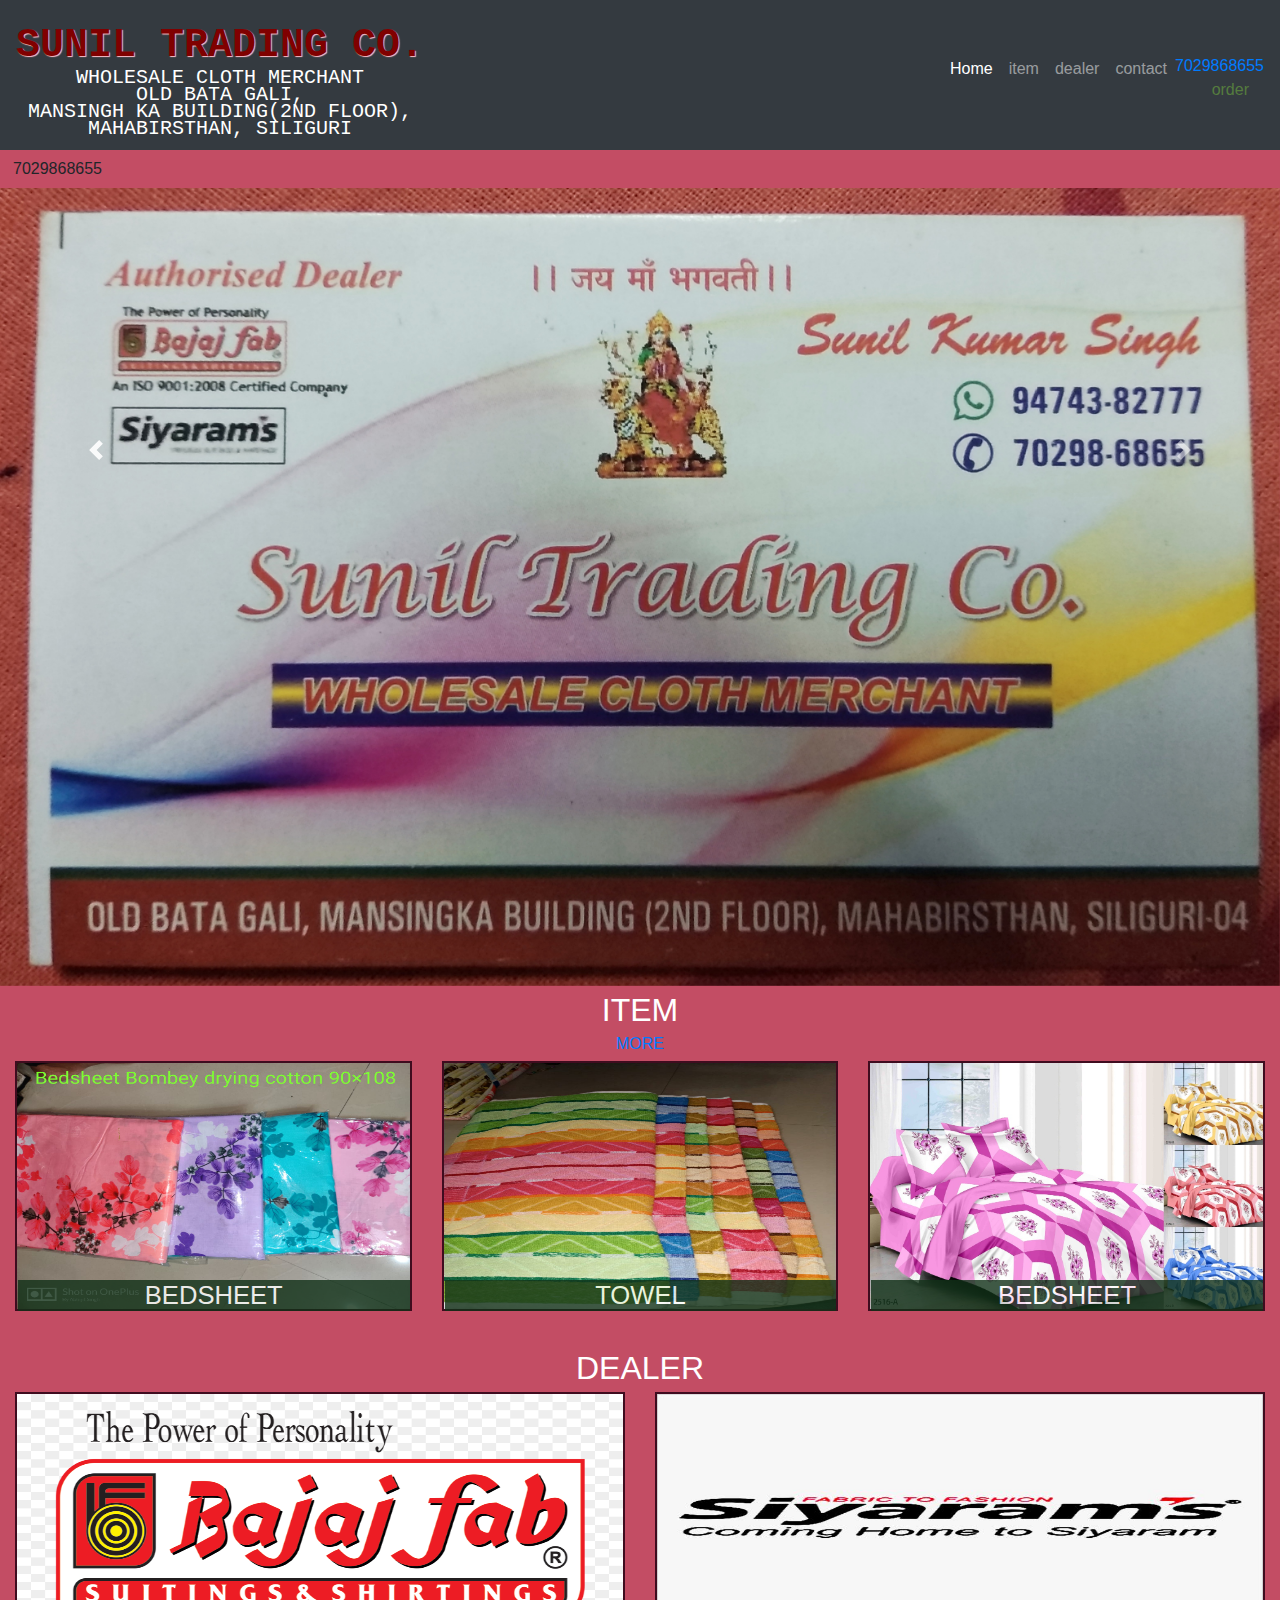
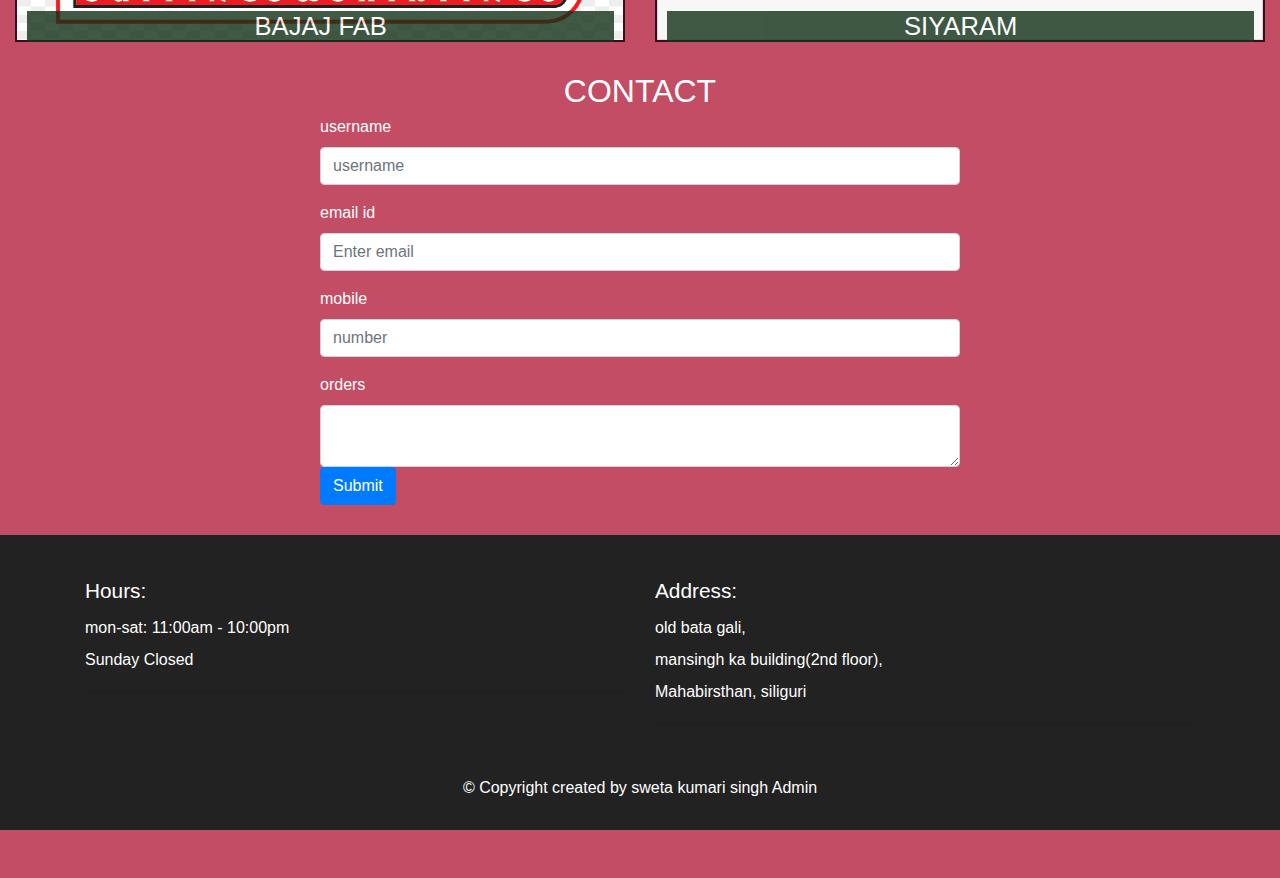
<file: site/index.html>
<!DOCTYPE html>
<html lang="en">
<head>
  <title>Sunil Trading co.</title>
  <meta charset="utf-8">
  <meta name="viewport" content="width=device-width, initial-scale=1">
  <link rel="stylesheet" href="https://maxcdn.bootstrapcdn.com/bootstrap/4.5.2/css/bootstrap.min.css">
  <link rel="stylesheet" type="text/css" href="css/styles.css">
  <link rel="stylesheet" type="text/css" href="css/style1.css">
</head>
<body class="extra">
<nav class="navbar navbar-expand-md bg-dark navbar-dark">

  <a class="navbar-brand" href="index.html">
    <p>sunil trading co.</p>
    <h2>wholesale cloth merchant<br>
      old bata gali,<br>
            mansingh ka building(2nd floor),<br>
             Mahabirsthan, siliguri
     </h2>
        </a>
  <button class="navbar-toggler" type="button" data-toggle="collapse" data-target="#collapsibleNavbar">
    <span class="navbar-toggler-icon"></span>
  </button>
  <div class="collapse navbar-collapse" id="collapsibleNavbar">
    <div class="container-fluid"></div>
     <ul class="navbar-nav ml-auto mb-2 mb-lg-0">
        <li class="nav-item">
          <a class="nav-link active" aria-current="page" href="index.html">Home</a>
        </li>
    <ul class="navbar-nav">
      <li class="nav-item">
        <a class="nav-link" href="item.html">item</a>
      </li>
      <li class="nav-item">
        <a class="nav-link" href="dealer.html">dealer</a>
         <li class="nav-item">
        <a class="nav-link" href="contact.html">contact</a>
      </li>
       <li id="phone" class="hidden-xs">
                <a href="tel:7029868655">
                  <h>7029868655</h></a><div>order</div>
              </li>   
    </ul>
  </div>  
</nav>
<div id="call-btn" class="visible-xs">
      <a class="btn" href="tel:7029868655">
        <span class="glyphicon glyphicon-earphone"></span>
        7029868655
      </a>
    </div>

 
 <div class="carousel-inner">
    <div class="carousel-item active">
      <img src="shop/cards.jpg" alt="Los Angeles" width="600" height="300">
    </div>
    <div class="carousel-item">
      <img src="dealer/bajaj.png" alt="Chicago" width="600" height="300">
    </div>
    <div class="carousel-item">
      <img src="dealer/siyaram.jpg" alt="New York" width="600" height="300">
    </div>
  </div>
  
  <!-- Left and right controls -->
  <a class="carousel-control-prev" href="#demo" data-slide="prev">
    <span class="carousel-control-prev-icon"></span>
  </a>
  <a class="carousel-control-next" href="#demo" data-slide="next">
    <span class="carousel-control-next-icon"></span>
  </a>
</div>


<section class="pu-5 pb-2">
  <div>
  <p class="text-uppercase ">item</p> 
    <a href="item.html" class="text-uppercase text-center"><h6>more</h6></a>
  </div>
  <div class="container-fluid">
        <div class="row"  id="image">
          <div class="col-lg-4 col-md-6 col-xs-12" >
            <img src="shop/1.jpg" id="a" >
            <a href="item.html"> <h1>Bedsheet</h1></a> 
           </div>

          <div class="col-lg-4 col-md-6 col-xs-12"  >
    <img src="shop/2.jpg" id="a">
     <h1>Towel</h1>  
   </div>
      <div class="col-lg-4 col-md-12 col-xs-12"  >
     <img src="shop/3.jpg" id="a">
      <h1>Bedsheet</h1>  
</div>  </div></div></section>

<section>
  <div>
    <p class="text-uppercase ">dealer</p></div>
     <div class="container-fluid">
        <div class="row"  id="image">
          <div class="col-lg-6 col-md-6 col-xs-12" >
           <a href="dealer.php"> <img src="dealer/bajaj.png" id="a" >
             <h1>Bajaj fab</h1></a> 
           </div>

          <div class="col-lg-6 col-md-6 col-xs-12"  >
    <img src="dealer/siyaram.jpg" id="a">
     <h1>Siyaram</h1>  
   </div>
        </div></div></section>

<section class="pb-5">
  <div>
    <p class="text-uppercase " id="try">contact</p></div>

    <div class="w-50 m-auto">
      <form action="userinfo.php" method="post">
        <div class="form-group">
          <label>username</label>
          <input type="text" name="user"placeholder="username"  class="form-control">
        </div>
        <div class="form-group">
          <label>email id</label>
          <input type="text" name="email" placeholder="Enter email" class="form-control">
        </div>
        <div class="form-group">
          <label>mobile</label>
          <input type="text" name="mobile" placeholder="number"  class="form-control">
        </div>
        <div class="form-group">
          <label>orders</label>
          <textarea type="text" class="form-control" placeholder="orders"  name="orders">
           </textarea>
          <div> <button type="submit" class="btn btn-primary">Submit</button></div>
        </div>
        
      </form>
    </div>

    <footer class="panel-footer">
      <div class="container">
        <div class="row">
          <section id="hours" class="col-sm-6">
            <span>Hours:</span><br>
            mon-sat: 11:00am - 10:00pm<br>
            Sunday Closed
            <hr class="visible-xs">
          </section>
          <section id="address" class="col-sm-6">
            <span>Address:</span><br>
            old bata gali,<br>
            mansingh ka building(2nd floor),<br>
             Mahabirsthan, siliguri
            
            <hr class="visible-xs">
          </section>
          
        </div>
        <div class="text-center">
          &copy; Copyright created by sweta kumari singh
          <a ui-sref="admin.auth">Admin</a></div>
      </div>
    </footer>




<script src="https://ajax.googleapis.com/ajax/libs/jquery/3.5.1/jquery.min.js"></script>
  <script src="https://cdnjs.cloudflare.com/ajax/libs/popper.js/1.16.0/umd/popper.min.js"></script>
  <script src="https://maxcdn.bootstrapcdn.com/bootstrap/4.5.2/js/bootstrap.min.js"></script>
  <script src="https://maxcdn.bootstrapcdn.com/bootstrap/4.5.2/js/bootstrap.min.js"></script>
</body>
</html>
</file>
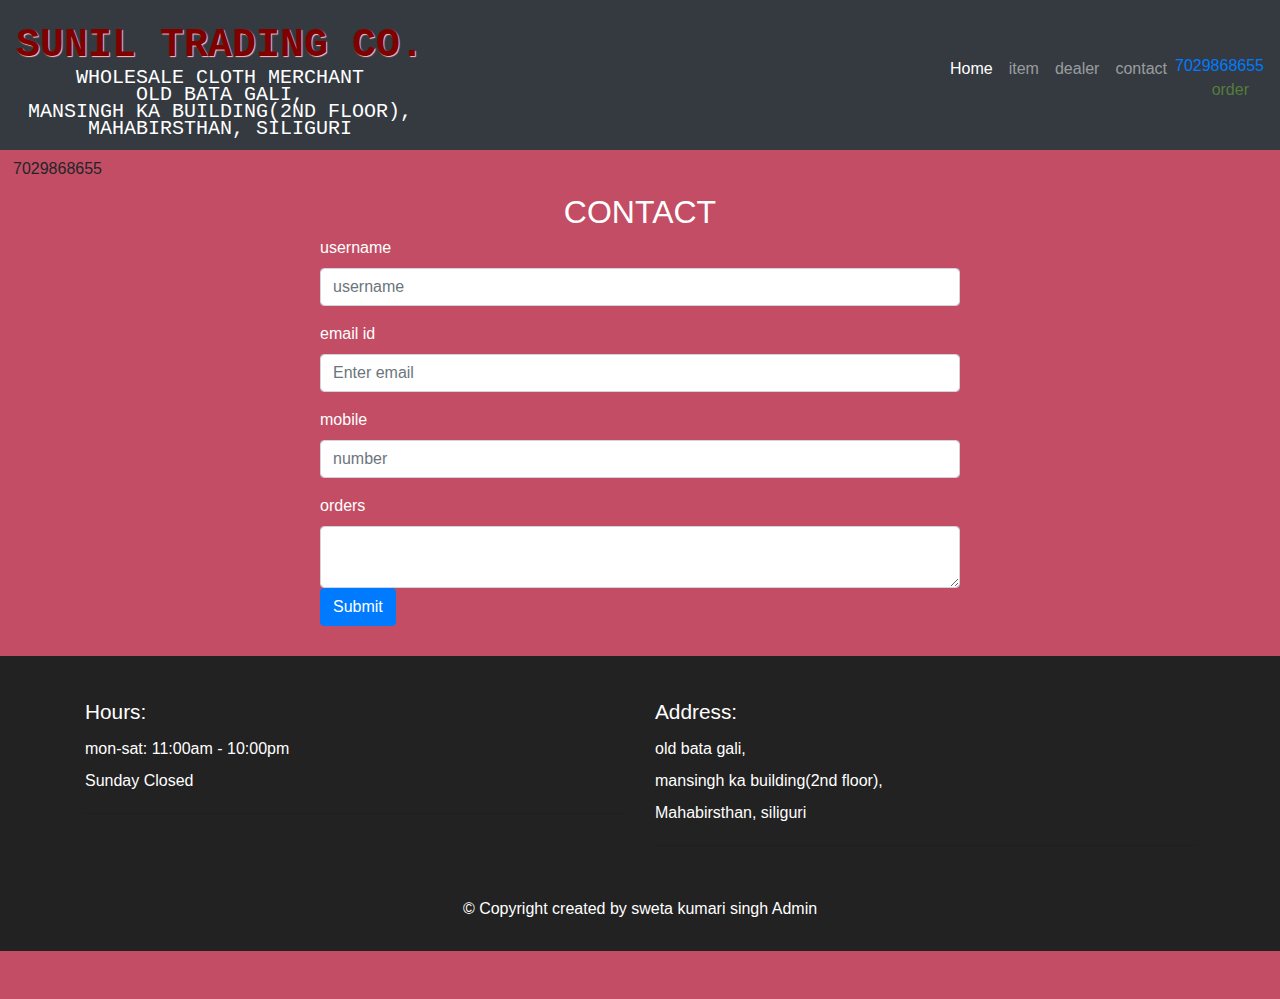
<file: site/contact.html>
<!DOCTYPE html>
<html lang="en">
<head>
  <title>Sunil Trading co.</title>
  <meta charset="utf-8">
  <meta name="viewport" content="width=device-width, initial-scale=1">
  <link rel="stylesheet" href="https://maxcdn.bootstrapcdn.com/bootstrap/4.5.2/css/bootstrap.min.css">
  <link rel="stylesheet" type="text/css" href="css/styles.css">
  <link rel="stylesheet" type="text/css" href="css/style1.css">
</head>
<body class="extra">
<nav class="navbar navbar-expand-md bg-dark navbar-dark">

  <a class="navbar-brand" href="index.html">
    <p>sunil trading co.</p>
    <h2>wholesale cloth merchant<br>
      old bata gali,<br>
            mansingh ka building(2nd floor),<br>
             Mahabirsthan, siliguri
     </h2>
        </a>
  <button class="navbar-toggler" type="button" data-toggle="collapse" data-target="#collapsibleNavbar">
    <span class="navbar-toggler-icon"></span>
  </button>
  <div class="collapse navbar-collapse" id="collapsibleNavbar">
    <div class="container-fluid"></div>
     <ul class="navbar-nav ml-auto mb-2 mb-lg-0">
        <li class="nav-item">
          <a class="nav-link active" aria-current="page" href="index.html">Home</a>
        </li>
    <ul class="navbar-nav">
      <li class="nav-item">
        <a class="nav-link" href="item.html">item</a>
      </li>
      <li class="nav-item">
        <a class="nav-link" href="dealer.html">dealer</a>
         <li class="nav-item">
        <a class="nav-link" href="contact.html">contact</a>
      </li>
       <li id="phone" class="hidden-xs">
                <a href="tel:7029868655">
                  <h>7029868655</h></a><div>order</div>
              </li>   
    </ul>
  </div>  
</nav>
<div id="call-btn" class="visible-xs">
    <a class="btn" href="tel:7029868655">
      <span class="glyphicon glyphicon-earphone"></span>
      7029868655
    </a>
  </div>
  <section class="pb-5">
    <div>
      <p class="text-uppercase " id="try">contact</p></div>
  
      <div class="w-50 m-auto">
        <form action="userinfo.php" method="post">
          <div class="form-group">
            <label>username</label>
            <input type="text" name="user"placeholder="username"  class="form-control">
          </div>
          <div class="form-group">
            <label>email id</label>
            <input type="text" name="email" placeholder="Enter email" class="form-control">
          </div>
          <div class="form-group">
            <label>mobile</label>
            <input type="text" name="mobile" placeholder="number"  class="form-control">
          </div>
          <div class="form-group">
            <label>orders</label>
            <textarea type="text" class="form-control" placeholder="orders"  name="orders">
             </textarea>
            <div> <button type="submit" class="btn btn-primary">Submit</button></div>
          </div>
          
        </form>
      </div>
  
      <footer class="panel-footer">
        <div class="container">
          <div class="row">
            <section id="hours" class="col-sm-6">
              <span>Hours:</span><br>
              mon-sat: 11:00am - 10:00pm<br>
              Sunday Closed
              <hr class="visible-xs">
            </section>
            <section id="address" class="col-sm-6">
              <span>Address:</span><br>
              old bata gali,<br>
              mansingh ka building(2nd floor),<br>
               Mahabirsthan, siliguri
              
              <hr class="visible-xs">
            </section>
            
          </div>
          <div class="text-center">
            &copy; Copyright created by sweta kumari singh
            <a ui-sref="admin.auth">Admin</a></div>
        </div>
      </footer>
  
  
  
  
  <script src="https://ajax.googleapis.com/ajax/libs/jquery/3.5.1/jquery.min.js"></script>
    <script src="https://cdnjs.cloudflare.com/ajax/libs/popper.js/1.16.0/umd/popper.min.js"></script>
    <script src="https://maxcdn.bootstrapcdn.com/bootstrap/4.5.2/js/bootstrap.min.js"></script>
    <script src="https://maxcdn.bootstrapcdn.com/bootstrap/4.5.2/js/bootstrap.min.js"></script>
  </body>
  </html>
</file>
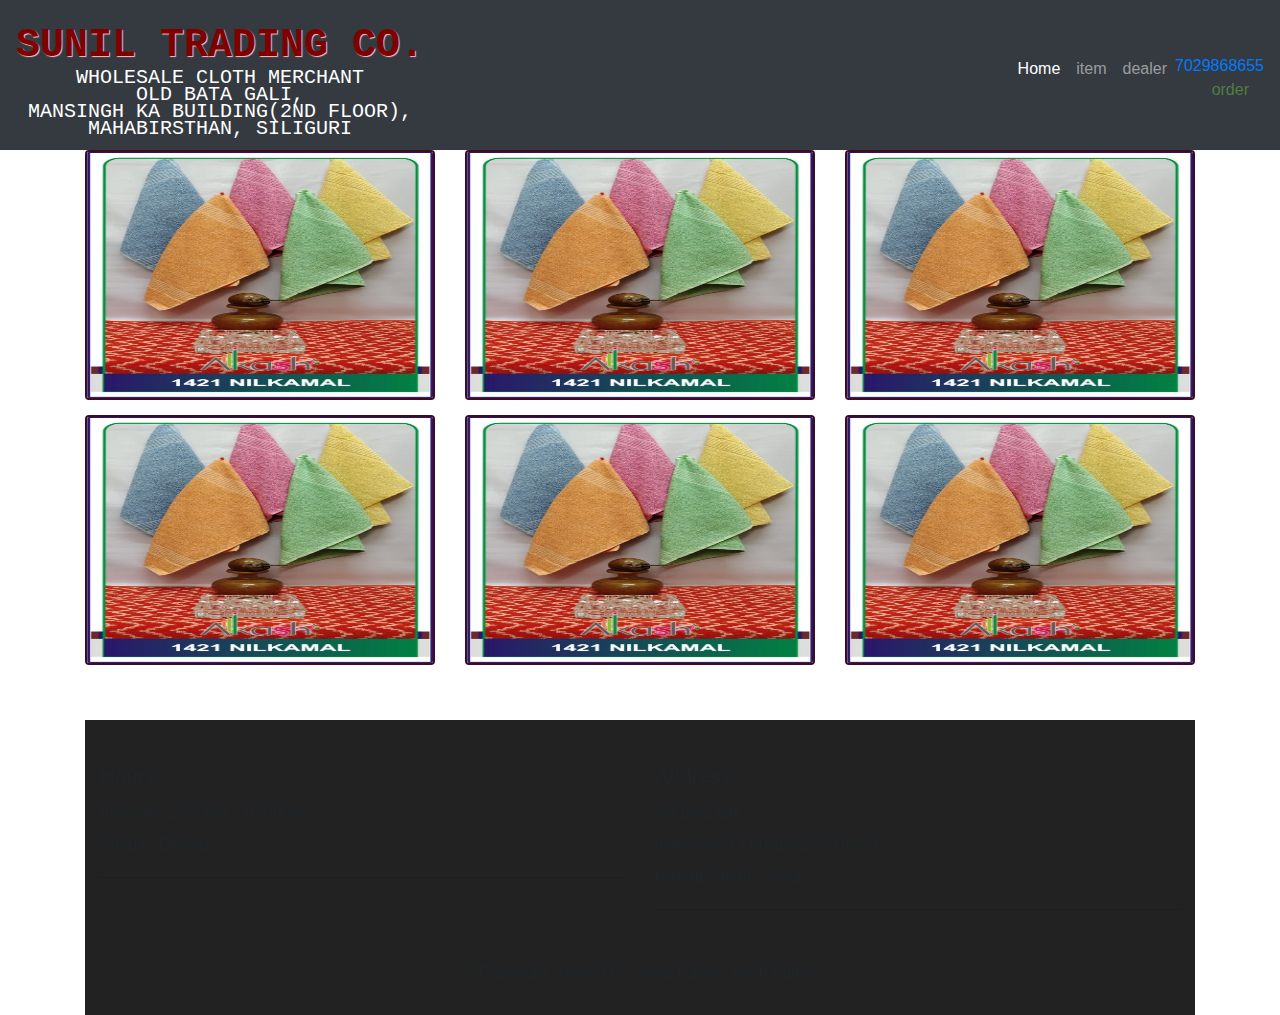
<file: site/dealer.html>
<!DOCTYPE html>
<html lang="en">
<head>
  <title>Sunil Trading co.</title>
  <meta charset="utf-8">
  <meta name="viewport" content="width=device-width, initial-scale=1">
  <link rel="stylesheet" href="https://maxcdn.bootstrapcdn.com/bootstrap/4.5.2/css/bootstrap.min.css">
  <link rel="stylesheet" type="text/css" href="css/styles.css">
  <link rel="stylesheet" type="text/css" href="css/style1.css">
</head>
<body>
<nav class="navbar navbar-expand-md bg-dark navbar-dark">

  <a class="navbar-brand" href="index.html">
    <p>sunil trading co.</p>
    <h2>wholesale cloth merchant<br>
      old bata gali,<br>
            mansingh ka building(2nd floor),<br>
             Mahabirsthan, siliguri
     </h2>
        </a>
  <button class="navbar-toggler" type="button" data-toggle="collapse" data-target="#collapsibleNavbar">
    <span class="navbar-toggler-icon"></span>
  </button>
  <div class="collapse navbar-collapse" id="collapsibleNavbar">
    <div class="container-fluid"></div>
     <ul class="navbar-nav ml-auto mb-2 mb-lg-0">
        <li class="nav-item">
          <a class="nav-link active" aria-current="page" href="index.html">Home</a>
        </li>
    <ul class="navbar-nav">
      <li class="nav-item">
        <a class="nav-link" href="item.html">item</a>
      </li>
      <li class="nav-item">
        <a class="nav-link" href="dealer.html">dealer</a>
      </li>
       <li id="phone" class="hidden-xs">
                <a href="tel:7029868655">
                  <h>7029868655</h></a><div>order</div>
              </li>   
    </ul>
  </div>  
</nav>
<div class="container">
  <div class="row"  id="image">
          <div class="col-lg-4 col-md-6 col-xs-12" >     
           <img src="shop/IMG-20201223-WA0002.jpg"  class="rounded" alt="Cinque Terre" id="a" >
           </div> 
           <div class="col-lg-4 col-md-6 col-xs-12" >     
           <img src="shop/IMG-20201223-WA0002.jpg"  class="rounded" alt="Cinque Terre" id="a" >
           </div> 
           <div class="col-lg-4 col-md-6 col-xs-12" >     
           <img src="shop/IMG-20201223-WA0002.jpg"  class="rounded" alt="Cinque Terre" id="a" >
           </div> 
           <div class="col-lg-4 col-md-6 col-xs-12" >     
           <img src="shop/IMG-20201223-WA0002.jpg"  class="rounded" alt="Cinque Terre" id="a" >
           </div> 
           <div class="col-lg-4 col-md-6 col-xs-12" >     
           <img src="shop/IMG-20201223-WA0002.jpg"  class="rounded" alt="Cinque Terre" id="a" >
           </div> 
           <div class="col-lg-4 col-md-6 col-xs-12" >     
           <img src="shop/IMG-20201223-WA0002.jpg"  class="rounded" alt="Cinque Terre" id="a" >
           </div> 

</div>




<footer class="panel-footer">
      <div class="container">
        <div class="row">
          <section id="hours" class="col-sm-6">
            <span>Hours:</span><br>
            mon-sat: 11:00am - 10:00pm<br>
            Sunday Closed
            <hr class="visible-xs">
          </section>
          <section id="address" class="col-sm-6">
            <span>Address:</span><br>
            old bata gali,<br>
            mansingh ka building(2nd floor),<br>
             Mahabirsthan, siliguri
            
            <hr class="visible-xs">
          </section>
          
        </div>
        <div class="text-center">
          &copy; Copyright created by sweta kumari singh
          <a ui-sref="admin.auth">Admin</a></div>
      </div>
    </footer>




<script src="https://ajax.googleapis.com/ajax/libs/jquery/3.5.1/jquery.min.js"></script>
  <script src="https://cdnjs.cloudflare.com/ajax/libs/popper.js/1.16.0/umd/popper.min.js"></script>
  <script src="https://maxcdn.bootstrapcdn.com/bootstrap/4.5.2/js/bootstrap.min.js"></script>
  <script src="https://maxcdn.bootstrapcdn.com/bootstrap/4.5.2/js/bootstrap.min.js"></script>
</body>
</html>
</file>
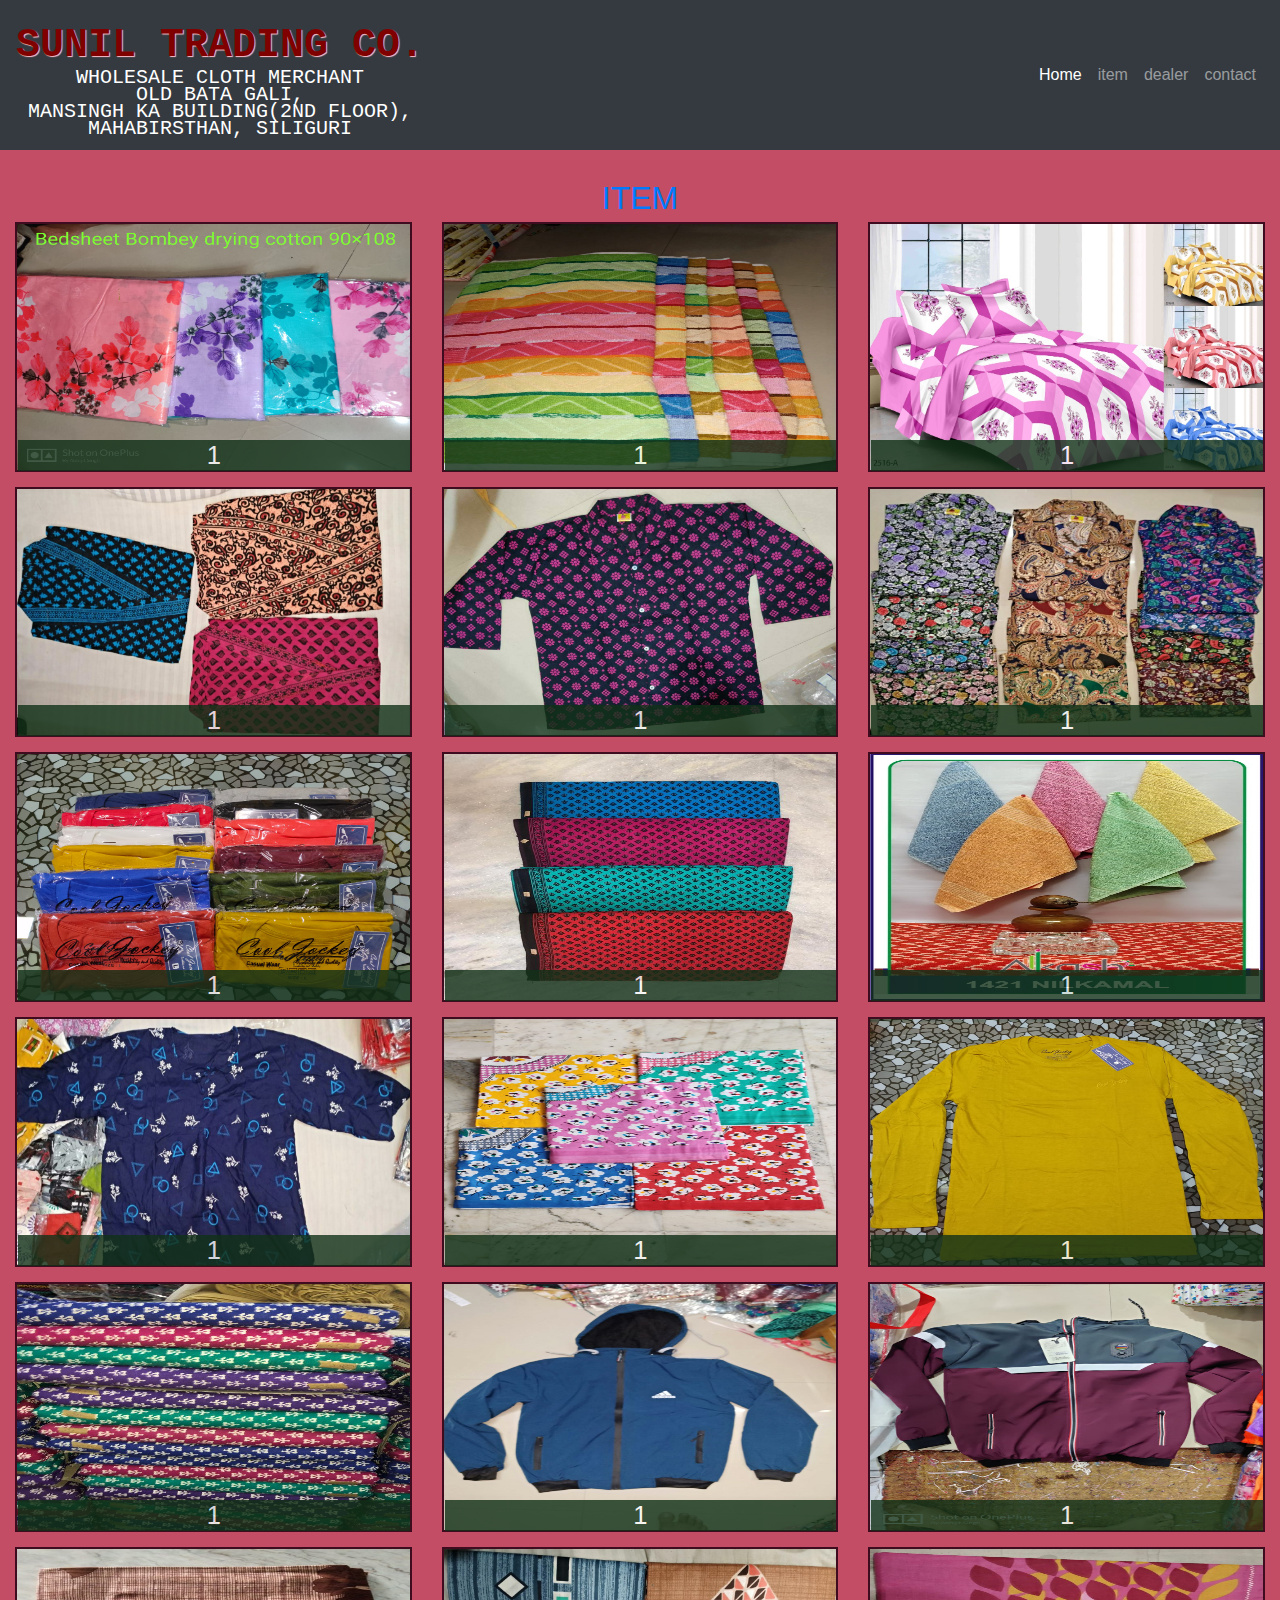
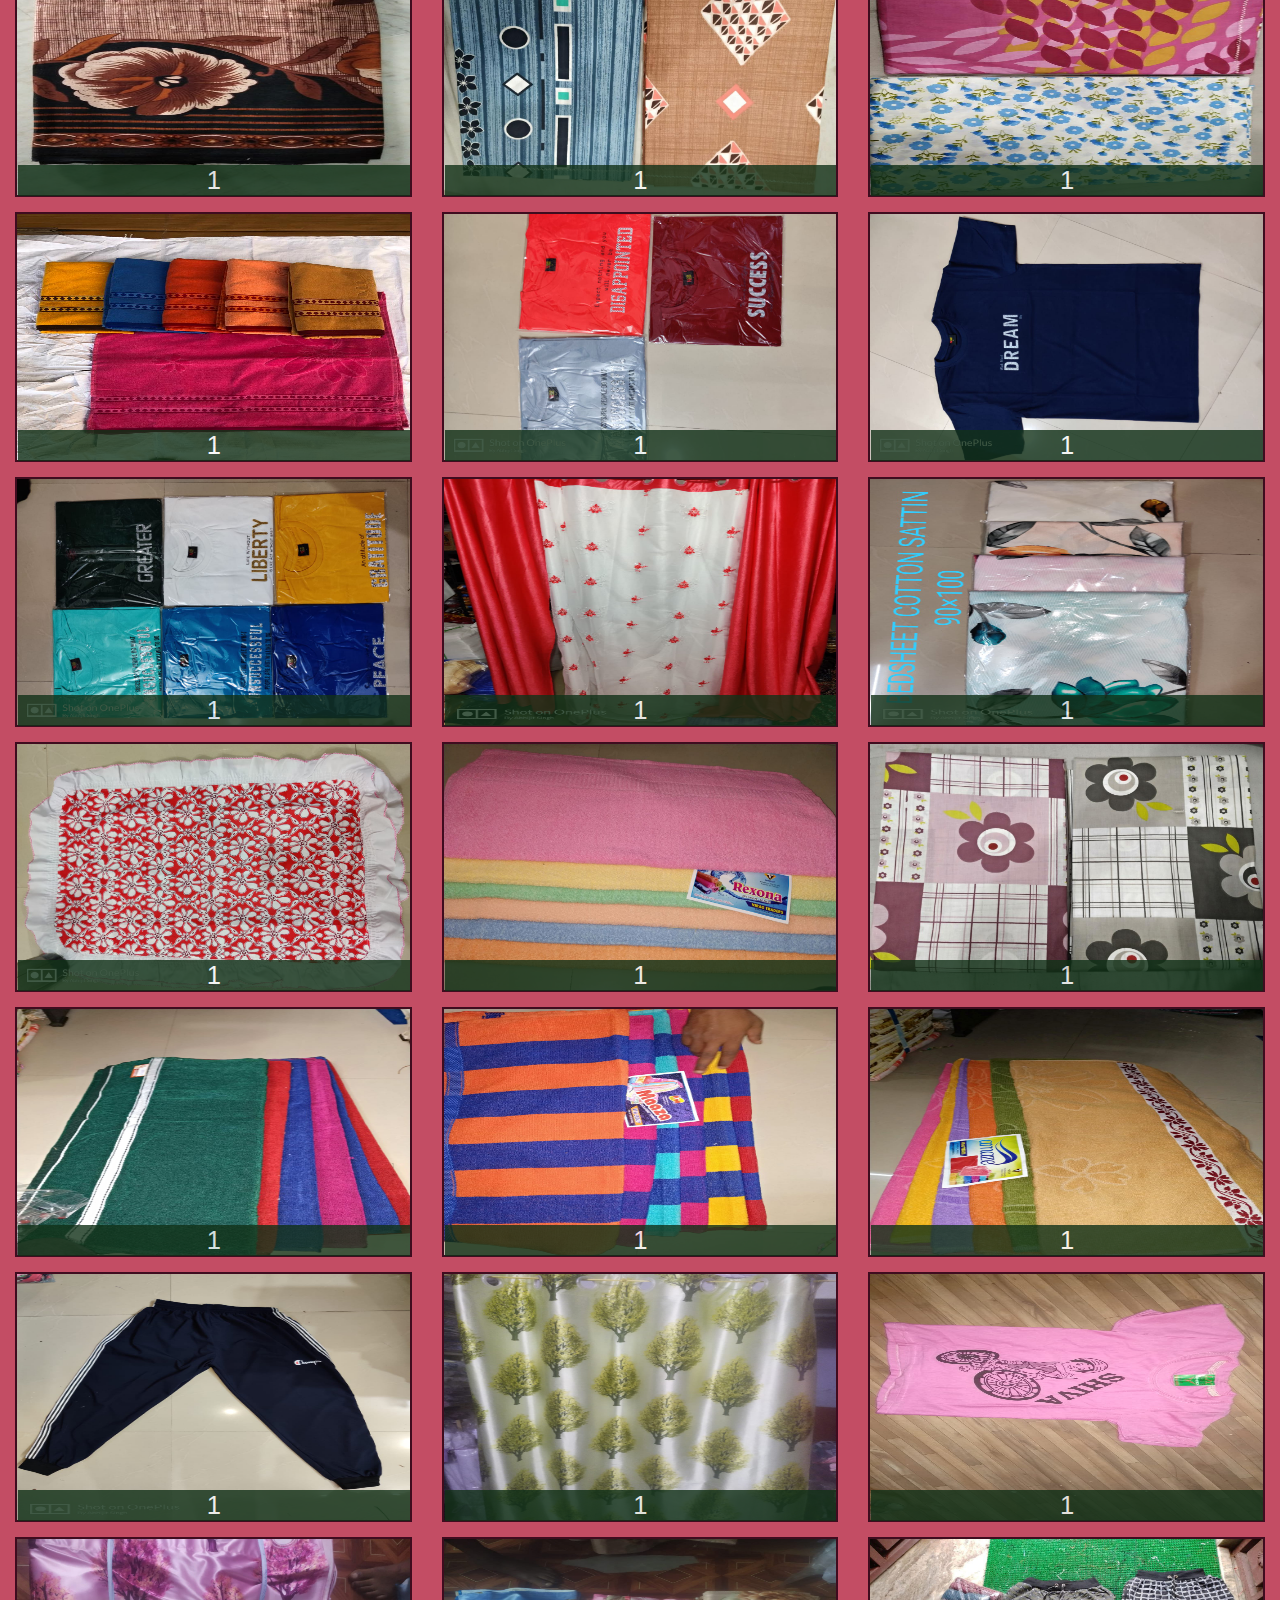
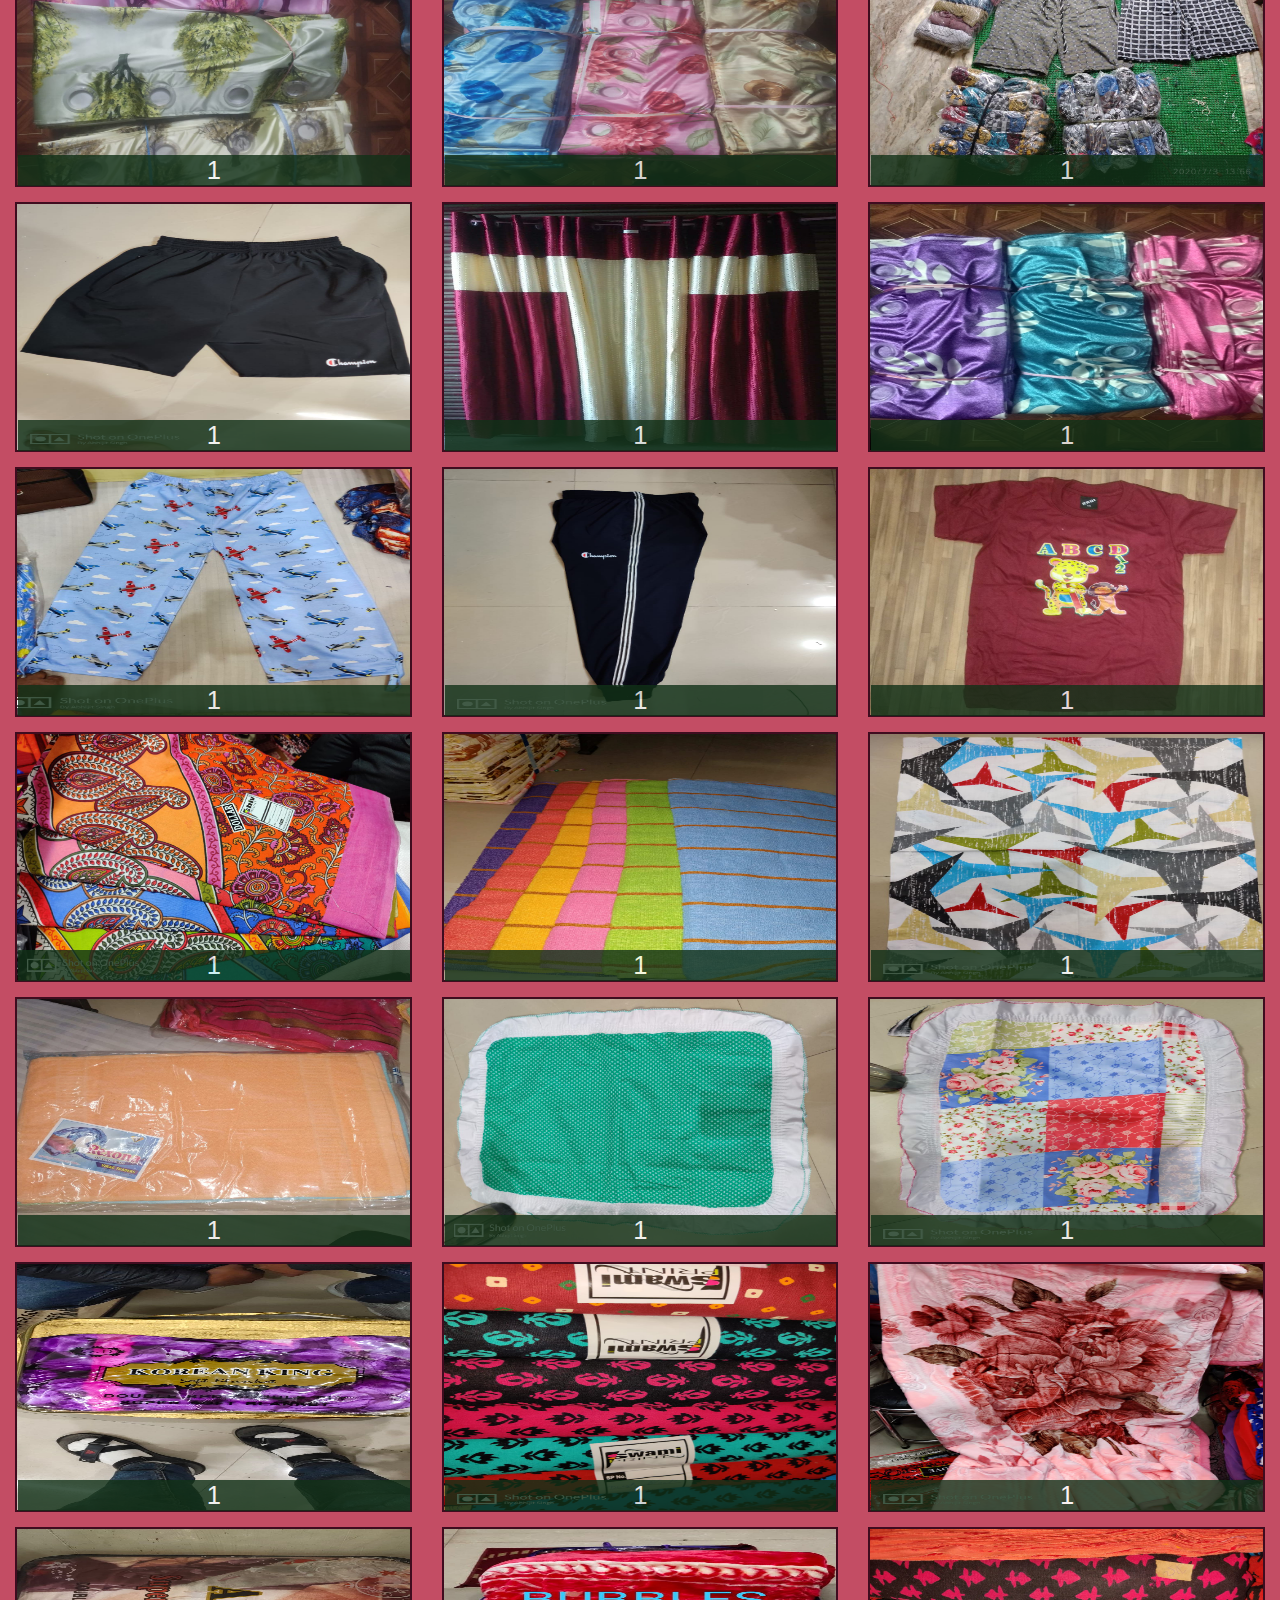
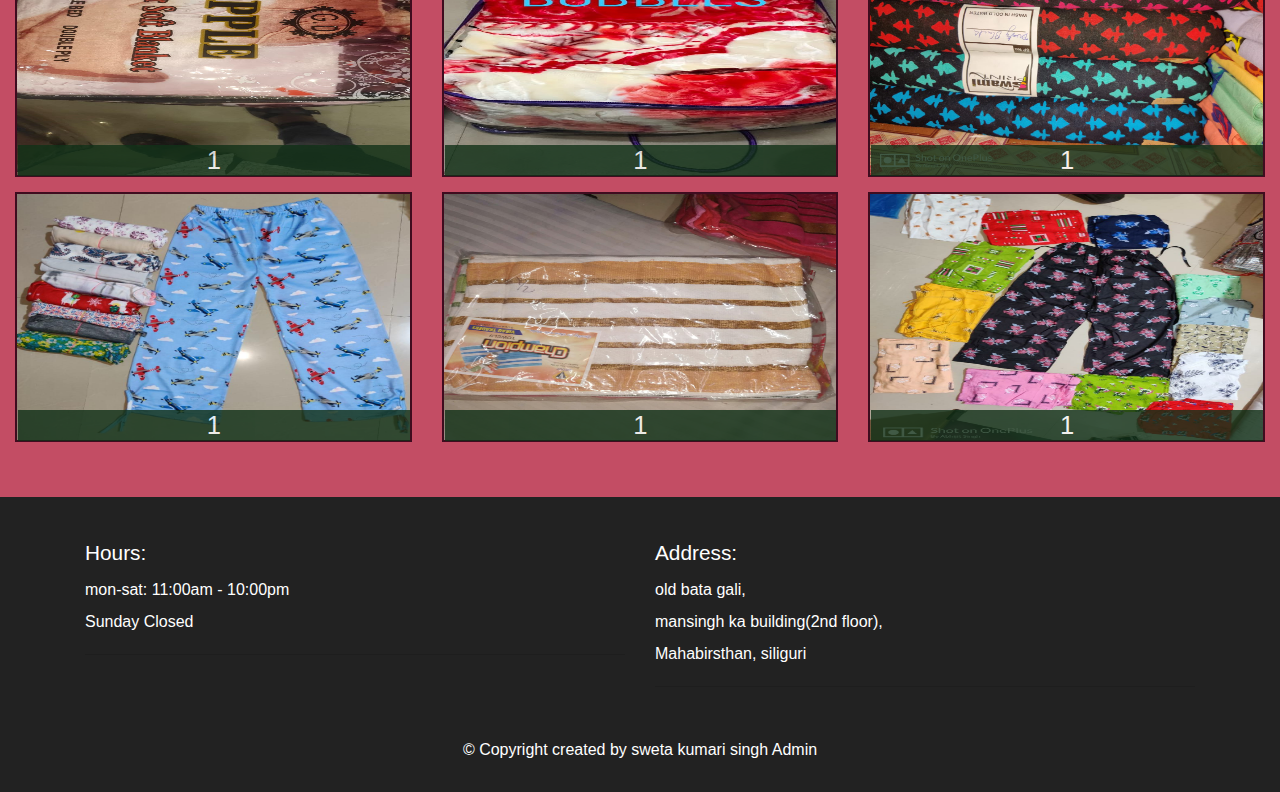
<file: site/item.html>
<!DOCTYPE html>
<html lang="en">
<head>
  <title>Bootstrap Example</title>
  <meta charset="utf-8">
  <meta name="viewport" content="width=device-width, initial-scale=1">
  <link rel="stylesheet" href="https://maxcdn.bootstrapcdn.com/bootstrap/4.5.2/css/bootstrap.min.css">
  <link rel="stylesheet" type="text/css" href="css/styles.css">
  <link rel="stylesheet" type="text/css" href="css/style1.css">

</head>
<body class="extra">
<nav class="navbar navbar-expand-md bg-dark navbar-dark">
 <a class="navbar-brand" href="index.html">
    <p>sunil trading co.</p>
    <h2>wholesale cloth merchant<br>
      old bata gali,<br>
            mansingh ka building(2nd floor),<br>
             Mahabirsthan, siliguri
     </h2>
        </a>
  <button class="navbar-toggler" type="button" data-toggle="collapse" data-target="#collapsibleNavbar">
    <span class="navbar-toggler-icon"></span>
  </button>
  <div class="collapse navbar-collapse" id="collapsibleNavbar">
     <ul class="navbar-nav ml-auto mb-2 mb-lg-0">
        <li class="nav-item">
          <a class="nav-link active" aria-current="page" href="index.html">Home</a>
        </li>
    <ul class="navbar-nav">
      <li class="nav-item">
        <a class="nav-link" href="item.html">item</a>
      </li>
      <li class="nav-item">
        <a class="nav-link" href="dealer.html">dealer</a>
      </li>
      <li class="nav-item">
        <a class="nav-link" href="contact.html">contact</a>
      </li>    
    </ul>
  </div>  
</nav>
<br>
 <section >
  <div>
   <a href="item.php"><p class="text-uppercase">item</p></a>
  </div>
  <div class="container-fluid">
        <div class="row"  id="image">
          <div class="col-lg-4 col-md-6 col-xs-12" >
             <img src="shop/1.jpg" id="a" >
             <h1>1</h1>  
           </div>
                  <div class="col-lg-4 col-md-6 col-xs-12" >
             <img src="shop/2.jpg" id="a" >
             <h1>1</h1>  
           </div>
                     <div class="col-lg-4 col-md-6 col-xs-12" >
             <img src="shop/3.jpg" id="a" >
             <h1>1</h1>  
           </div>
                     <div class="col-lg-4 col-md-6 col-xs-12" >
             <img src="shop/4.jpg" id="a" >
             <h1>1</h1>  
           </div>
                     <div class="col-lg-4 col-md-6 col-xs-12" >
             <img src="shop/5.jpg" id="a" >
             <h1>1</h1>  
           </div>
                     <div class="col-lg-4 col-md-6 col-xs-12" >
             <img src="shop/6.jpg" id="a" >
             <h1>1</h1>  
           </div>
                     <div class="col-lg-4 col-md-6 col-xs-12" >
             <img src="shop/7.jpg" id="a" >
             <h1>1</h1>  
           </div>
                     <div class="col-lg-4 col-md-6 col-xs-12" >
             <img src="shop/8.jpg" id="a" >
             <h1>1</h1>  
           </div>
                     <div class="col-lg-4 col-md-6 col-xs-12" >
             <img src="shop/9.jpg" id="a" >
             <h1>1</h1>  
           </div>
                     <div class="col-lg-4 col-md-6 col-xs-12" >
             <img src="shop/10.jpg" id="a" >
             <h1>1</h1>  
           </div>
                     <div class="col-lg-4 col-md-6 col-xs-12" >
             <img src="shop/11.jpg" id="a" >
             <h1>1</h1>  
           </div>
                     <div class="col-lg-4 col-md-6 col-xs-12" >
             <img src="shop/12.jpg" id="a" >
             <h1>1</h1>  
           </div>
                     <div class="col-lg-4 col-md-6 col-xs-12" >
             <img src="shop/13.jpg" id="a" >
             <h1>1</h1>  
           </div>
                     <div class="col-lg-4 col-md-6 col-xs-12" >
             <img src="shop/14.jpg" id="a" >
             <h1>1</h1>  
           </div>
                     <div class="col-lg-4 col-md-6 col-xs-12" >
             <img src="shop/15.jpg" id="a" >
             <h1>1</h1>  
           </div>
                     <div class="col-lg-4 col-md-6 col-xs-12" >
             <img src="shop/16.jpg" id="a" >
             <h1>1</h1>  
           </div>
                     <div class="col-lg-4 col-md-6 col-xs-12" >
             <img src="shop/17.jpg" id="a" >
             <h1>1</h1>  
           </div>
                     <div class="col-lg-4 col-md-6 col-xs-12" >
             <img src="shop/18.jpg" id="a" >
             <h1>1</h1>  
           </div>
                     <div class="col-lg-4 col-md-6 col-xs-12" >
             <img src="shop/19.jpg" id="a" >
             <h1>1</h1>  
           </div>
                     <div class="col-lg-4 col-md-6 col-xs-12" >
             <img src="shop/20.jpg" id="a" >
             <h1>1</h1>  
           </div>
                     <div class="col-lg-4 col-md-6 col-xs-12" >
             <img src="shop/21.jpg" id="a" >
             <h1>1</h1>  
           </div>
                     <div class="col-lg-4 col-md-6 col-xs-12" >
             <img src="shop/22.jpg" id="a" >
             <h1>1</h1>  
           </div>
                     <div class="col-lg-4 col-md-6 col-xs-12" >
             <img src="shop/23.jpg" id="a" >
             <h1>1</h1>  
           </div>
                     <div class="col-lg-4 col-md-6 col-xs-12" >
             <img src="shop/24.jpg" id="a" >
             <h1>1</h1>  
           </div>
                     <div class="col-lg-4 col-md-6 col-xs-12" >
             <img src="shop/25.jpg" id="a" >
             <h1>1</h1>  
           </div>
                     <div class="col-lg-4 col-md-6 col-xs-12" >
             <img src="shop/26.jpg" id="a" >
             <h1>1</h1>  
           </div>
                     <div class="col-lg-4 col-md-6 col-xs-12" >
             <img src="shop/27.jpg" id="a" >
             <h1>1</h1>  
           </div>
                     <div class="col-lg-4 col-md-6 col-xs-12" >
             <img src="shop/28.jpg" id="a" >
             <h1>1</h1>  
           </div>
                     <div class="col-lg-4 col-md-6 col-xs-12" >
             <img src="shop/29.jpg" id="a" >
             <h1>1</h1>  
           </div>
                     <div class="col-lg-4 col-md-6 col-xs-12" >
             <img src="shop/30.jpg" id="a" >
             <h1>1</h1>  
           </div>
                     <div class="col-lg-4 col-md-6 col-xs-12" >
             <img src="shop/31.jpg" id="a" >
             <h1>1</h1>  
           </div>
                     <div class="col-lg-4 col-md-6 col-xs-12" >
             <img src="shop/32.jpg" id="a" >
             <h1>1</h1>  
           </div>
                     <div class="col-lg-4 col-md-6 col-xs-12" >
             <img src="shop/33.jpg" id="a" >
             <h1>1</h1>  
           </div>
                     <div class="col-lg-4 col-md-6 col-xs-12" >
             <img src="shop/34.jpg" id="a" >
             <h1>1</h1>  
           </div>
                     <div class="col-lg-4 col-md-6 col-xs-12" >
             <img src="shop/35.jpg" id="a" >
             <h1>1</h1>  
           </div>
                     <div class="col-lg-4 col-md-6 col-xs-12" >
             <img src="shop/36.jpg" id="a" >
             <h1>1</h1>  
           </div>
                     <div class="col-lg-4 col-md-6 col-xs-12" >
             <img src="shop/37.jpg" id="a" >
             <h1>1</h1>  
           </div>
                     <div class="col-lg-4 col-md-6 col-xs-12" >
             <img src="shop/38.jpg" id="a" >
             <h1>1</h1>  
           </div>
                     <div class="col-lg-4 col-md-6 col-xs-12" >
             <img src="shop/39.jpg" id="a" >
             <h1>1</h1>  
           </div>
                     <div class="col-lg-4 col-md-6 col-xs-12" >
             <img src="shop/40.jpg" id="a" >
             <h1>1</h1>  
           </div>
                     <div class="col-lg-4 col-md-6 col-xs-12" >
             <img src="shop/41.jpg" id="a" >
             <h1>1</h1>  
           </div>
                     <div class="col-lg-4 col-md-6 col-xs-12" >
             <img src="shop/42.jpg" id="a" >
             <h1>1</h1>  
           </div>
                     <div class="col-lg-4 col-md-6 col-xs-12" >
             <img src="shop/43.jpg" id="a" >
             <h1>1</h1>  
           </div>
                     <div class="col-lg-4 col-md-6 col-xs-12" >
             <img src="shop/44.jpg" id="a" >
             <h1>1</h1>  
           </div>
                     <div class="col-lg-4 col-md-6 col-xs-12" >
             <img src="shop/45.jpg" id="a" >
             <h1>1</h1>  
           </div>
                     <div class="col-lg-4 col-md-6 col-xs-12" >
             <img src="shop/46.jpg" id="a" >
             <h1>1</h1>  
           </div>
                     <div class="col-lg-4 col-md-6 col-xs-12" >
             <img src="shop/47.jpg" id="a" >
             <h1>1</h1>  
           </div>
                     <div class="col-lg-4 col-md-6 col-xs-12" >
             <img src="shop/48.jpg" id="a" >
             <h1>1</h1>  
           </div>
                     <div class="col-lg-4 col-md-6 col-xs-12" >
             <img src="shop/49.jpg" id="a" >
             <h1>1</h1>  
           </div>
                     <div class="col-lg-4 col-md-6 col-xs-12" >
             <img src="shop/50.jpg" id="a" >
             <h1>1</h1>  
           </div>
                     <div class="col-lg-4 col-md-6 col-xs-12" >
             <img src="shop/51.jpg" id="a" >
             <h1>1</h1>  
           </div>
                     <div class="col-lg-4 col-md-6 col-xs-12" >
             <img src="shop/52.jpg" id="a" >
             <h1>1</h1>  
           </div>
                     <div class="col-lg-4 col-md-6 col-xs-12" >
             <img src="shop/53.jpg" id="a" >
             <h1>1</h1>  
           </div>
                     <div class="col-lg-4 col-md-6 col-xs-12" >
             <img src="shop/54.jpg" id="a" >
             <h1>1</h1>  
           </div>
                     <div class="col-lg-4 col-md-6 col-xs-12" >
             <img src="shop/55.jpg" id="a" >
             <h1>1</h1>  
           </div>
            <div class="col-lg-4 col-md-6 col-xs-12" >
             <img src="shop/56.jpg" id="a" >
             <h1>1</h1>  
           </div>
            <div class="col-lg-4 col-md-6 col-xs-12" >
             <img src="shop/57.jpg" id="a" >
             <h1>1</h1>  
           </div>
         
    </div></div></section> 
     

     <footer class="panel-footer">
      <div class="container">
        <div class="row">
          <section id="hours" class="col-sm-6">
            <span>Hours:</span><br>
            mon-sat: 11:00am - 10:00pm<br>
            Sunday Closed
            <hr class="visible-xs">
          </section>
          <section id="address" class="col-sm-6">
            <span>Address:</span><br>
            old bata gali,<br>
            mansingh ka building(2nd floor),<br>
             Mahabirsthan, siliguri
            
            <hr class="visible-xs">
          </section>
          
        </div>
        <div class="text-center">
          &copy; Copyright created by sweta kumari singh
          <a ui-sref="admin.auth">Admin</a></div>
      </div>
    </footer>
<script src="https://ajax.googleapis.com/ajax/libs/jquery/3.5.1/jquery.min.js"></script>
  <script src="https://cdnjs.cloudflare.com/ajax/libs/popper.js/1.16.0/umd/popper.min.js"></script>
  <script src="https://maxcdn.bootstrapcdn.com/bootstrap/4.5.2/js/bootstrap.min.js"></script>
</body>
</html>
</file>
<file: site/css/styles.css>
/** HEADER **/
#header-nav {
  background-color: #f6b319;
  border-radius: 0;
  border: 0;
}

#logo-img {
  background: url('shop/IMG-20201223-WA0005.jpg') no-repeat;
  width: 150px;
  height: 150px;
  margin: 10px 15px 10px 0;
}

.navbar-brand {
  padding-top: 25px;
}
.navbar-brand h1 { /* Restaurant name */
  font-family: 'Lora', serif;
  color: #557c3e;
  font-size: 1.5em;
  text-transform: uppercase;
  font-weight: bold;
  text-shadow: 1px 1px 1px #222;
  margin-top: 0;
  margin-bottom: 0;
  line-height: .75;
}
.navbar-brand a:hover, .navbar-brand a:focus {
  text-decoration: none;
}

.navbar-brand p span { /* Star-K */
  vertical-align: middle;
}

#nav-list {
  margin-top: 10px;
}
#nav-list a {
  color: #951C49;
  text-align: center;
}
#nav-list a:hover {
  background: #E7E7E7;
}
#nav-list a span {
  font-size: 1.8em;
}

#phone {
  margin-top: 5px;
}
#phone a { /* Phone number */
  text-align: right;
  padding-bottom: 0;
}
#phone div { /* We Deliver */
  color: #557c3e;
  text-align: right;
  padding-right: 15px;
}

.navbar-header button.navbar-toggle, .navbar-header .icon-bar {
  border: 1px solid #61122f;
}
.navbar-header button.navbar-toggle {
  clear: both;
  margin-top: -30px;
}
/* END HEADER */

/* FOOTER */
.panel-footer {
  margin-top: 30px;
  padding-top: 35px;
  padding-bottom: 30px;
  background-color: #222;
  border-top: 0;
}
.panel-footer div.row {
  margin-bottom: 35px;
}
#hours, #address {
  line-height: 2;
}
#hours > span, #address > span {
  font-size: 1.3em;
}
#address p {
  color: #557c3e;
  font-size: .8em;
  line-height: 1.8;
}
#testimonials {
  font-style: italic;
}
#testimonials p:nth-child(2) {
  margin-top: 25px;
}
/* END FOOTER */



/* HOME PAGE */
.container .jumbotron {
  box-shadow: 0 0 50px #3F0C1F;
  border: 2px solid #3F0C1F;
}

#menu-tile, #specials-tile, #map-tile {
  height: 250px;
  width: 100%;
  margin-bottom: 15px;
  position: relative;
  border: 2px solid #3F0C1F;
  overflow: hidden;
}
#menu-tile:hover, #specials-tile:hover, #map-tile:hover {
  box-shadow: 0 1px 5px 1px #cccccc;
}
#menu-tile {
  background: url('../images/menu-tile.jpg') no-repeat;
  background-position: center;
}
#specials-tile {
  background: url('../images/specials-tile.jpg') no-repeat;
  background-position: center;
}
#menu-tile span, #specials-tile span, #map-tile span {
  position: absolute;
  bottom: 0;
  right: 0;
  width: 100%;
  text-align: center;
  font-size: 1.6em;
  text-transform: uppercase;
  background-color: #000;
  color: #fff;
  opacity: .8;
}
/* END HOME PAGE */

/* MENU CATEGORIES PAGE */
.category-tile { 
  position: relative;
  border: 2px solid #3F0C1F;
  overflow: hidden;
  width: 200px;
  height: 200px;
  margin: 0 auto 15px;
}
.category-tile span {
  position: absolute;
  bottom: 0;
  right: 0;
  width: 100%;
  text-align: center;
  font-size: 1.2em;
  text-transform: uppercase;
  background-color: #000;
  color: #fff;
  opacity: .8;
}
.category-tile:hover {
  box-shadow: 0 1px 5px 1px #cccccc;
}

#menu-categories-title + div {
  margin-bottom: 50px;
}
/* END MENU CATEGORIES PAGE */

/* SINGLE CATEGORY PAGE */
.menu-item-tile {
  margin-bottom: 25px;
}
.menu-item-tile hr {
  width: 80%;
}
.menu-item-tile .menu-item-price {
  font-size: 1.1em;
  text-align: right;
  margin-top: -15px;
  margin-right: -15px;
}
.menu-item-tile .menu-item-price span {
  font-size: .6em;
}
.menu-item-photo {
  position: relative;
  border: 2px solid #3F0C1F; 
  overflow: hidden;
  padding: 0;
  margin-right: -15px;
  margin-left: auto;
  margin-bottom: 20px;
  max-width: 250px;
}
.menu-item-photo div {
  position: absolute;
  bottom: 0;
  right: 0;
  width: 80px;
  background-color: #557c3e;
  text-align: center;
}
.menu-item-description {
  padding-right: 30px;
}
h3.menu-item-title {
  margin: 0 0 10px;
}
.menu-item-details {
  font-size: .9em;
  font-style: italic;
}
/* END SINGLE CATEGORY PAGE */


/********** Large devices only **********/
@media (min-width: 1200px) {
  .container .jumbotron {
    background: url('../images/jumbotron_1200.jpg') no-repeat;
    height: 675px;
  }
}

/********** Medium devices only **********/
@media (min-width: 992px) and (max-width: 1199px) {
  /* Header */
  #logo-img {
    background: url('../images/restaurant-logo_medium.png') no-repeat;
    width: 100px;
    height: 100px;
    margin: 5px 5px 5px 0;
  }
  /* End Header */

  /* Home Page */
  .container .jumbotron {
    background: url('../images/jumbotron_992.jpg') no-repeat;
    height: 558px;
  }
  /* End Home Page */
}

/********** Small devices only **********/
@media (min-width: 768px) and (max-width: 991px) {
  /* Home Page */
  .container .jumbotron {
    background: url('../images/jumbotron_768.jpg') no-repeat;
    height: 432px;
  }
  /* End Home Page */
}

/********** Extra small devices only **********/
@media (max-width: 767px) {
  /* Header */
  .navbar-brand {
    padding-top: 10px;
    height: 80px;
  }
  .navbar-brand h1 { /* Restaurant name */
    padding-top: 10px;
    font-size: 5vw; /* 1vw = 1% of viewport width */
  }
  .navbar-brand p { /* Kosher cert */
    font-size: .6em;
    margin-top: 12px;
  }
  .navbar-brand p img { /* Star-K */
    height: 20px;
  }

  #collapsable-nav a { /* Collapsed nav menu text */
    font-size: 1.2em;
  }
  #collapsable-nav a span { /* Collapsed nav menu glyph */
    font-size: 1em;
    margin-right: 5px;
  }

  #call-btn > a {
    font-size: 1.5em;
    display: block;
    margin: 0 20px;
    padding: 10px;
    border: 2px solid #a8bfd5;
    background-color: #2bcca7;
    color: #3f0c1f ;
  }
  #xs-deliver {
    margin-top: 5px;
    font-size: .7em;
    letter-spacing: .1em;
    text-transform: uppercase;
  }
  /* End Header */

  /* Footer */
  .panel-footer section {
    margin-bottom: 30px;
    text-align: center;
  }
  .panel-footer section:nth-child(3) {
    margin-bottom: 0; /* margin already exists on the whole row */
  }
  .panel-footer section hr {
    width: 50%;
  }
  /* End Footer */

  /* Home Page */
  .container .jumbotron {
    margin-top: 30px;
    padding: 0;
  }
  #menu-tile, #specials-tile {
    width: 360px;
    margin: 0 auto 15px;
  }

  .menu-item-photo {
    margin-right: auto;
  }
  .menu-item-tile .menu-item-price {
    text-align: center;
  }
  .menu-item-description {
    text-align: center;;
  }
}


/********** Super extra small devices Only :-) (e.g., iPhone 4) **********/
@media (max-width: 479px) {
  /* Header */
  .navbar-brand h1 { /* Restaurant name */
    padding-top: 5px;
    font-size: 6vw;
  }
  /* End Header */
  
  /* Home page */
  #menu-tile, #specials-tile {
    width: 280px;
    margin: 0 auto 15px;
  }

  .col-xxs-12 {
    position: relative;
    min-height: 1px;
    padding-right: 15px;
    padding-left: 15px;
    float: left;
    width: 100%;
  }
}
</file>
<file: site/css/style1.css>
*{
  margin-bottom:0; 
}

.navbar-brand p {
  font-family: 'JetBrains Mono', monospace;
    color:maroon ;
    font-size: 200%;
    text-transform: uppercase!important;
    font-weight: bold;
    text-shadow: 1px 1px 1px pink;
    margin-top: 0;
    margin-bottom: 0;
    line-height: .65;
}
.navbar-brand h2{
  font-family: 'JetBrains Mono', monospace;
    color:white ;
    text-align: center;
    font-size: 100%;
    text-transform: uppercase!important;
   
    margin-top: 10px;
    margin-bottom: 0;
    line-height: .85;


}


.nav-item a{
  float:left;
}


.extra{
     background: #c34d64;
     color: white;

}
.carousel-inner img {
    width: 100%;
    height: 20%;
  }
p{
  font-family: 'Oxygen', sans-serif; 
  text-align: center;
  font-size: 200%;
  text-decoration-color: white;
  margin-bottom: 0;
  margin-top:0; 
  
}
h6{
  text-align: center;
  margin-top: 0px;
}
  
  h1{
  position: absolute;
    bottom: 3%;
    right: 4%;
    width: 91.8%;
    text-align: center;
    font-size: 1.6em;
    text-transform: uppercase;
    background-color: #113118;
    color: #fff;
    opacity: .8;
 }
 #image{
  padding-bottom: 10px;
  
 }
 #change{
  margin-top: 40px;
 }

 #a {
    height: 250px;
    width: 100%;
    margin-bottom: 15px;
    position: relative;
    border: 2px solid #3F0C1F;
    overflow: hidden;

  }

  #a:hover {
    box-shadow: 0 1px 5px 1px white;
}

  @media (max-width:918px ) and (min-width:768 px) {
    h1{
  position: absolute;
    bottom: 3%;
    right: 3.7%;
    width: 95%;
    text-align: center;
    font-size: 1.6em;
    text-transform: uppercase;
    background-color: #113118;
    color: #fff;
    opacity: .8;
 }
  
}

@media (max-width:767px ) and (min-width: 530px) {

    h1{
  position: absolute;
    bottom: 3%;
    right: 2.1%;
    width: 95.5%;
    text-align: center;
    font-size: 1.6em;
    text-transform: uppercase;
    background-color: #113118;
    color: #fff;
    opacity: .8;
 }

 .navbar-brand p {
  font-family: 'JetBrains Mono', monospace;
    color:maroon ;
    font-size: 170%;
    text-transform: uppercase!important;
    font-weight: bold;
    text-shadow: 1px 1px 1px pink;
    margin-top: 0;
    margin-bottom: 0;
    line-height: .75;
}
.navbar-brand h2{
  font-family: 'JetBrains Mono', monospace;
    color:white ;
    text-align: center;
    font-size: 60%;
    text-transform: uppercase!important;
    margin-top: 0;
    margin-bottom: 0;
    line-height: 1;


}
  
}
@media (max-width: 530px) {
   .navbar-brand p {
  font-family: 'JetBrains Mono', monospace;
    color:maroon ;
    font-size: 150%;
    text-transform: uppercase!important;
    font-weight: bold;
    text-shadow: 1px 1px 1px pink;
    margin-top: 1%;
    margin-bottom: 0;
    line-height: .5;
}
.navbar-brand h2{
  font-family: 'JetBrains Mono', monospace;
    color:white ;
    text-align: center;
    font-size: 60%;
    text-transform: uppercase!important;
   
    margin-top: 10px;
    margin-bottom: 0;
    line-height: .85;


}
}
</file>
